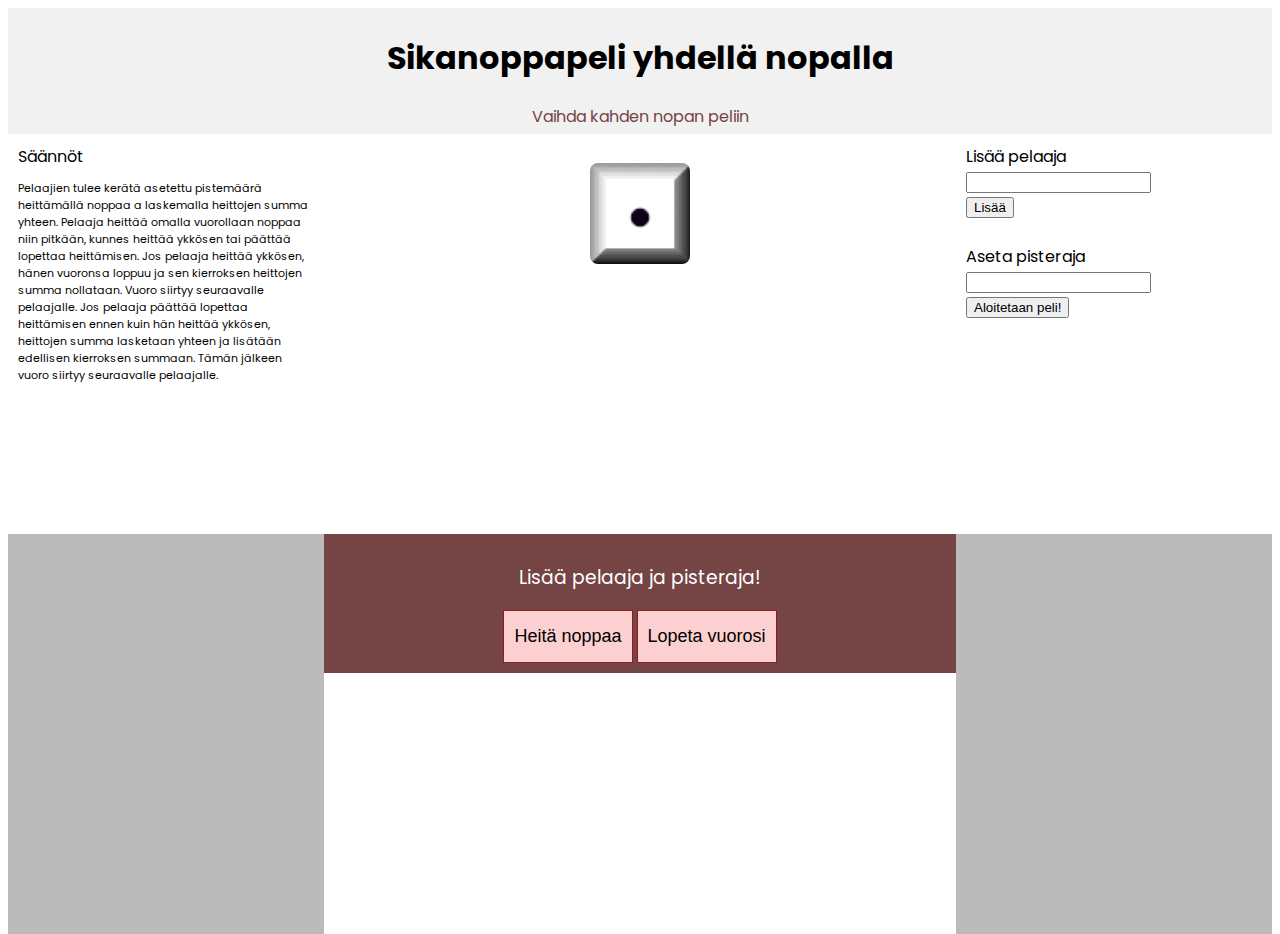
<file: index.html>
<!DOCTYPE html>
<html lang="en">

<head>
  <meta charset="UTF-8">
  <meta name="viewport" content="width=device-width, initial-scale=1.0">
  <link rel="stylesheet" href="tyylit.css">
  <title>Sikanoppapeli yhdellä nopalla</title>
</head>

<body>
<!-- OTSIKKOALUE -->
  <div class="header">
    <h1>Sikanoppapeli yhdellä nopalla</h1>
    <a href="index2.html">Vaihda kahden nopan peliin</a>

  </div>

<!-- ALUE JOSS SÄÄNNÖT, NOPAN HEITTO JA ASETUKSET -->
  <div id="control"></div>
  <div class="row">
    <!-- SÄÄNÖT-->
    <div class="column2 side" id="rules">Säännöt
      <p>Pelaajien tulee kerätä asetettu pistemäärä heittämällä noppaa a laskemalla heittojen summa yhteen.

      Pelaaja heittää omalla vuorollaan noppaa niin pitkään, kunnes heittää ykkösen tai
      päättää lopettaa heittämisen.
      Jos pelaaja heittää ykkösen, hänen vuoronsa loppuu ja sen kierroksen heittojen summa nollataan. Vuoro siirtyy
      seuraavalle pelaajalle. Jos pelaaja päättää lopettaa heittämisen ennen kuin hän heittää ykkösen, heittojen summa
      lasketaan yhteen ja lisätään edellisen kierroksen summaan. Tämän jälkeen vuoro siirtyy seuraavalle pelaajalle.
    </p>
    </div>
    <!-- NOPAN HEITTO JA PISTEET -->
    <div class="column middle" id="dicepic">
      <div>
        <h3 id="gameAlert"></h3>
    </div>
    <div>
      <h3 id="controlAlert"></h3>
  </div>
      <div><img src="img/d1.gif" id="dice"></div>
      <div class="scoreboard">
        <p id="board"></p>
    </div>
    </div>

    <!-- PELAAJIEN LISÄÄMINEN JA PISTERAJAN ASETUS -->
    <div class="column2 side">
      <form action="" id="addplayer">
        <label for="add">Lisää pelaaja</label><br>
        <input type="text" id="add"><br>
        <button>Lisää</button>

      </form> 
        <br>
        <form action="" id="start">
        <label for="score">Aseta pisteraja</label><br>
        <input type="number" id="score"><br>
        <button>Aloitetaan peli!</button>
      </form>
    </div>
    </div>

    <!-- PELIALUE, JOSSA AKTIVOIDAAN NOPAN HEITTO TAI VUORON LOPETUS -->
    <div id="peli">
    <div class="column2 side" style="background-color:#bbb;"></div>
    <div class="column middle" style="background-color:#754444;" >   
          <div  id="vuoro">
              <h3 style="font-weight: normal">Lisää pelaaja ja pisteraja!</h3>
          </div>       
          <div class="nappula">
              <button onclick="roll()">
                  <div class="nappi">
                          Heitä noppaa     
                  </div>
              </button>
              <button onclick="endTurn()">
                  <div class="nappi">
                          Lopeta vuorosi
                  </div>
              </button>
            </div>       
    </div>
    <div class="column2 side" style="background-color:#bbb;"></div>
  </div>
</div>
</body>
<script src="main.js"></script>
</html>
</file>
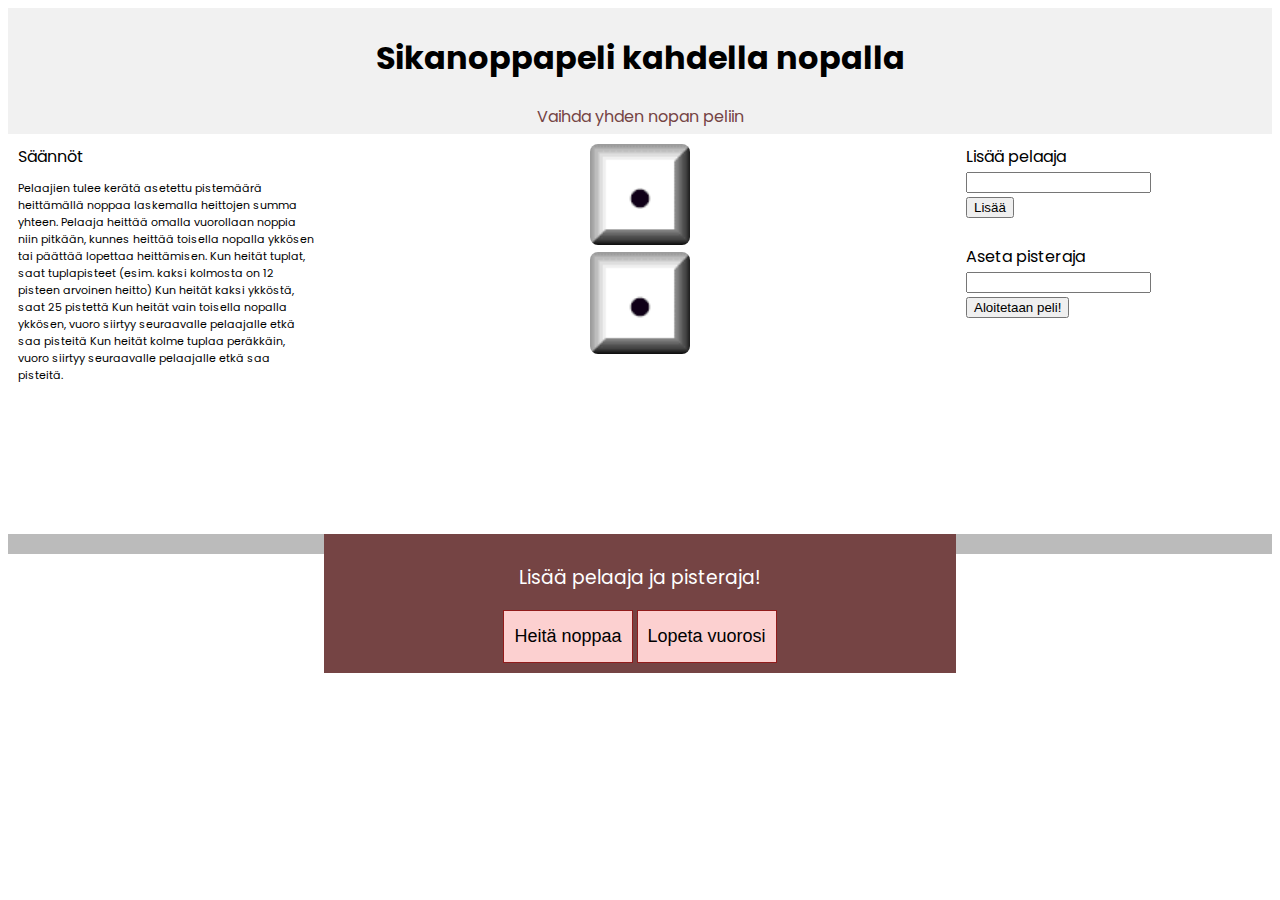
<file: index2.html>
<!DOCTYPE html>
<html lang="en">

<head>
  <meta charset="UTF-8">
  <meta name="viewport" content="width=device-width, initial-scale=1.0">
  <link rel="stylesheet" href="tyylit.css">
  <title>Sikanoppapeli kahdella nopalla</title>
</head>

<body>
  <!-- OTSIKKOALUE -->
  <div class="header">
    <h1>Sikanoppapeli kahdella nopalla</h1>
    <a href="index.html">Vaihda yhden nopan peliin</a>
  </div>

  <!-- ALUE JOSSA SÄÄNNÖT, NOPAN HEITTO JA ASETUKSET -->
  <div id="control">
  </div>
  <div class="row">
    <!-- SÄÄNÖT-->
    <div class="column2 side" id="rules">Säännöt
      <p>Pelaajien tulee kerätä asetettu pistemäärä heittämällä noppaa laskemalla heittojen summa yhteen.
        Pelaaja heittää omalla vuorollaan noppia niin pitkään, kunnes heittää toisella nopalla ykkösen tai
        päättää lopettaa heittämisen.
        Kun heität tuplat, saat tuplapisteet (esim. kaksi kolmosta on 12 pisteen arvoinen heitto) Kun heität kaksi
        ykköstä, saat 25 pistettä Kun heität vain toisella nopalla ykkösen, vuoro siirtyy seuraavalle pelaajalle etkä
        saa pisteitä Kun heität kolme tuplaa peräkkäin, vuoro siirtyy seuraavalle pelaajalle etkä saa pisteitä.
      </p>
    </div>
    <!-- NOPPIEN HEITTO JA PISTEET -->
    <div class="column2 middle" id="dicepic">
      
      <div><img src="img/d1.gif" id="100"></div>
      <div><img src="img/d1.gif" id="101"></div>
      <div>
        <h4 id="gameAlert"></h4>
      </div>
      <div>
        <h4 id="controlAlert"></h4>
      </div>
      <div class="scoreboard">
        <p id="board"></p>
      </div>
    </div>

    <!-- PELAAJIEN LISÄÄMINEN JA PISTERAJAN ASETUS -->
    <div class="column2 side">
      <form action="" id="addplayer">
        <label for="add">Lisää pelaaja</label><br>
        <input type="text" id="add"><br>
        <button>Lisää</button>

      </form>
      <br>
      <form action="" id="start">
        <label for="score">Aseta pisteraja</label><br>
        <input type="number" id="score"><br>
        <button>Aloitetaan peli!</button>
      </form>
    </div>
  </div>

  <!-- PELIALUE, JOSSA AKTIVOIDAAN NOPPIEN HEITTO TAI VUORON LOPETUS -->
  <div id="peli">
    <div class="column side" style="background-color:#bbb;"></div>
    <div class="column middle" style="background-color:#754444;">
      <div id="vuoro">
        <h3 style="font-weight: normal">Lisää pelaaja ja pisteraja!</h3>
      </div>
      <div class="nappula">
        <button onclick="roll()">
          <div class="nappi">
            Heitä noppaa
          </div>
        </button>
        <button onclick="endTurn()">
          <div class="nappi">
            Lopeta vuorosi
          </div>
        </button>
      </div>
    </div>
    <div class="column side" style="background-color:#bbb;"></div>
  </div>
  </div>
</body>
<script src="main2.js"></script>

</html>
</file>
<file: tyylit.css>
@import url('https://fonts.googleapis.com/css2?family=Poppins:wght@300&display=swap');
* {
    box-sizing: border-box;
  }
  
body {
    font-family: 'Poppins', sans-serif;  }
  
.header {
    background-color: #f1f1f1;
    padding: 5px;
    text-align: center;   
  }

a:link {
  color: #754444;
  text-decoration: none;
}

a:visited {
  color: #754444;
}

a:hover {
  color:black;
  background-color: #fcd0d0;
}


#dicepic {
  text-align: center;
}

#vuoro {
  font-weight: normal;
  color: white;
}
img {
  border-radius: 8px;
  width: 100px;
}
  div p {
    font-size: 11px;
  }
  
  .column2.middle {
    padding: 10px;
    float: left;
    text-align: center;
    width: 50%;
    height: 400px; 
  }

  .column2.side {
    float: left;
    width: 25%;
    padding: 10px;
    height: 400px; 
  }
  .column.middle {
    padding: 10px;
    float: left;
    text-align: center;
    width: 50%;
    height: auto; 
  }

  .column.side {
    float: left;
    width: 25%;
    padding: 10px;
    height: auto; 
  }
  
  .row:after {
    content: "";
    display: table;
    clear: both;
  }
  div.nappula > button {
    padding: 15px 10px;
    color: black;
    border: 1px solid #911c1c;
    background-color: #fcd0d0;
    width: 200px
    font-family: 'Poppins';
    font-size: large ;
    }

    div.nappula > button:hover {
      padding: 15px 10px;
      color: black;
      border: 1px solid #911c1c;
      background-color: #f59090;
      width: 200px
      font-family: 'Poppins';
      font-size: large;
      }

    li {
      width: 100%;
      background-color: white;
      border: dotted 1px #911c1c;
      font-family: Poppins;
      list-style: none;
  }
  
  
  /* Responsive layout */
  @media (max-width: 600px) {
    .column {
      width: 100%;
    }
    .column2 {
      width: 100%;
    }
  }
</file>
